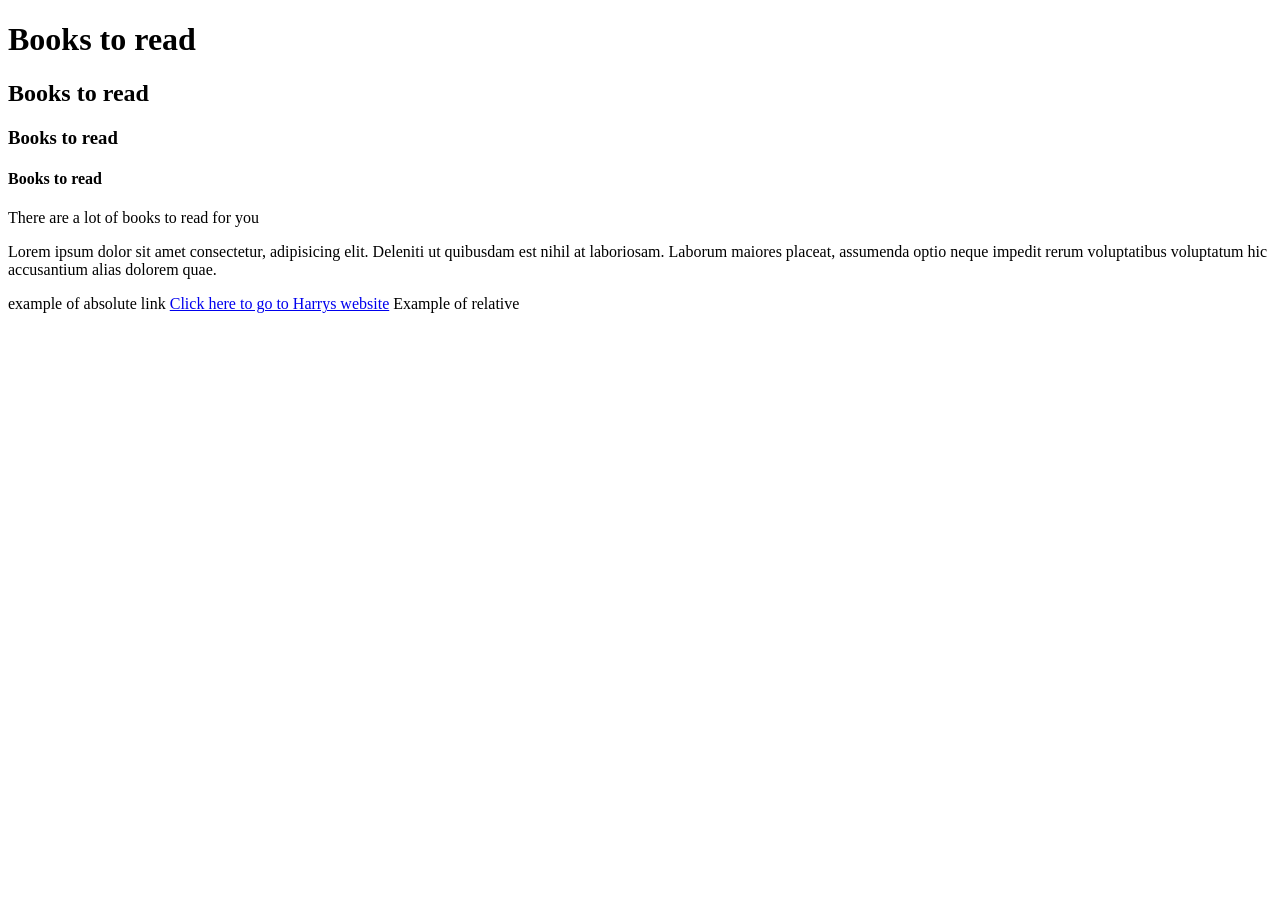
<file: index.html>
<!DOCTYPE html>
<html lang="en">
<head>
    <meta charset="UTF-8">
    <meta http-equiv="X-UA-Compatible" content="IE=edge">
    <meta name="viewport" content="width=device-width, initial-scale=1.0">
    <title>Document</title>
</head>
<body>
    <h1>Books to read</h1>
    <h2>Books to read</h2>
    <h3>Books to read</h3>
    <h4>Books to read</h4>
    <p>There are a lot of books to  read for you</p>
    <p>Lorem ipsum dolor sit amet consectetur, adipisicing elit. Deleniti ut quibusdam est nihil at laboriosam. Laborum maiores placeat, assumenda optio neque impedit rerum voluptatibus voluptatum hic accusantium alias dolorem quae.</p>
    example of absolute link
    <a href="https://codewithharry.com">Click here to go to Harrys website</a>
    Example of relative <link rel="stylesheet" href="">
    <body>
        <html>
</file>
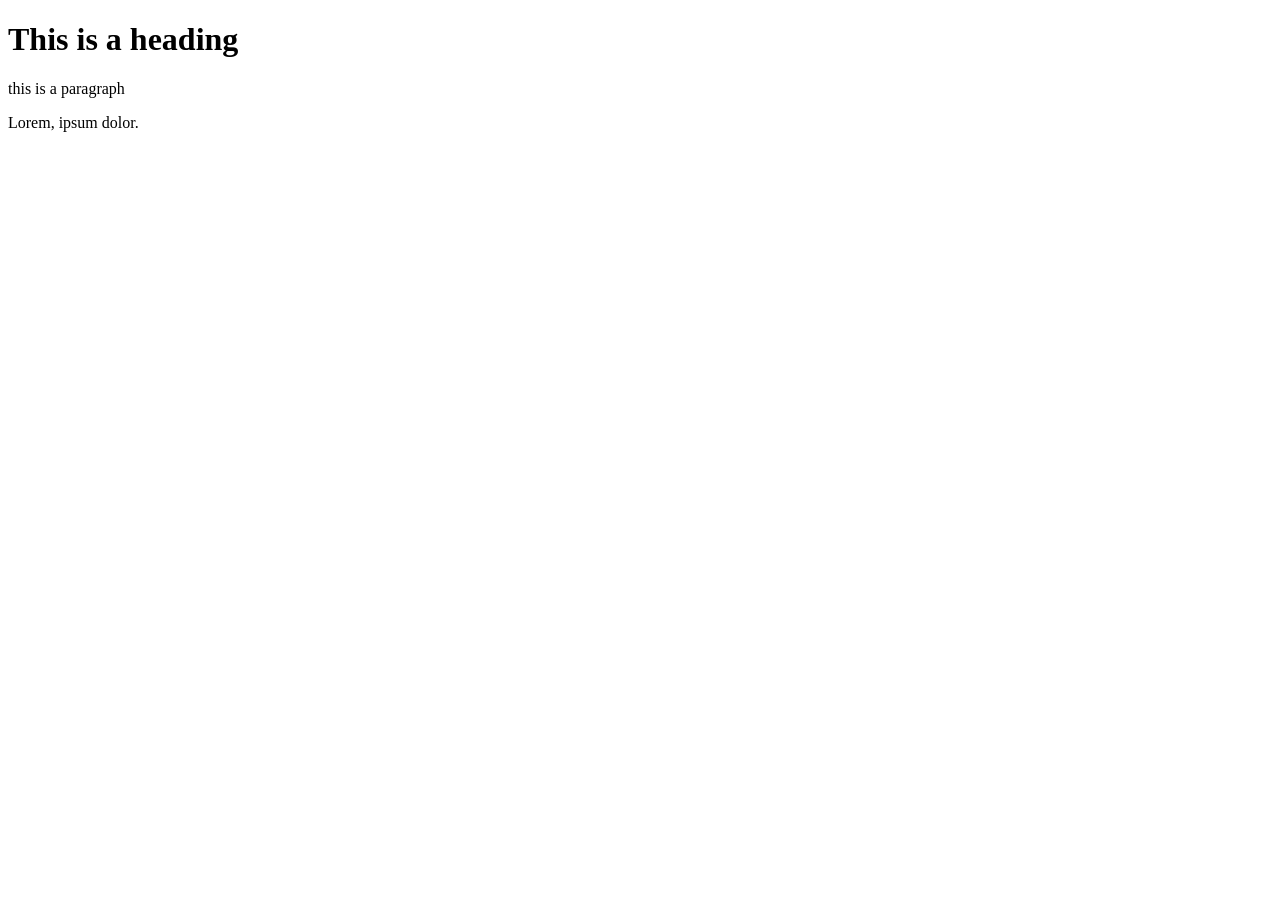
<file: hello.html>
<!DOCTYPE html>
<html lang="en">
<head>
    <meta charset="UTF-8">
    <meta http-equiv="X-UA-Compatible" content="IE=edge">
    <meta name="viewport" content="width=device-width, initial-scale=1.0">
    <title>Document</title>
</head>
<body>
    <h1>This is a heading</h1>
    <!-- Improve below paragraph -->
    <p>this is a paragraph</p>
    <p>Lorem, ipsum dolor.</p>
</body>
</html>
</file>
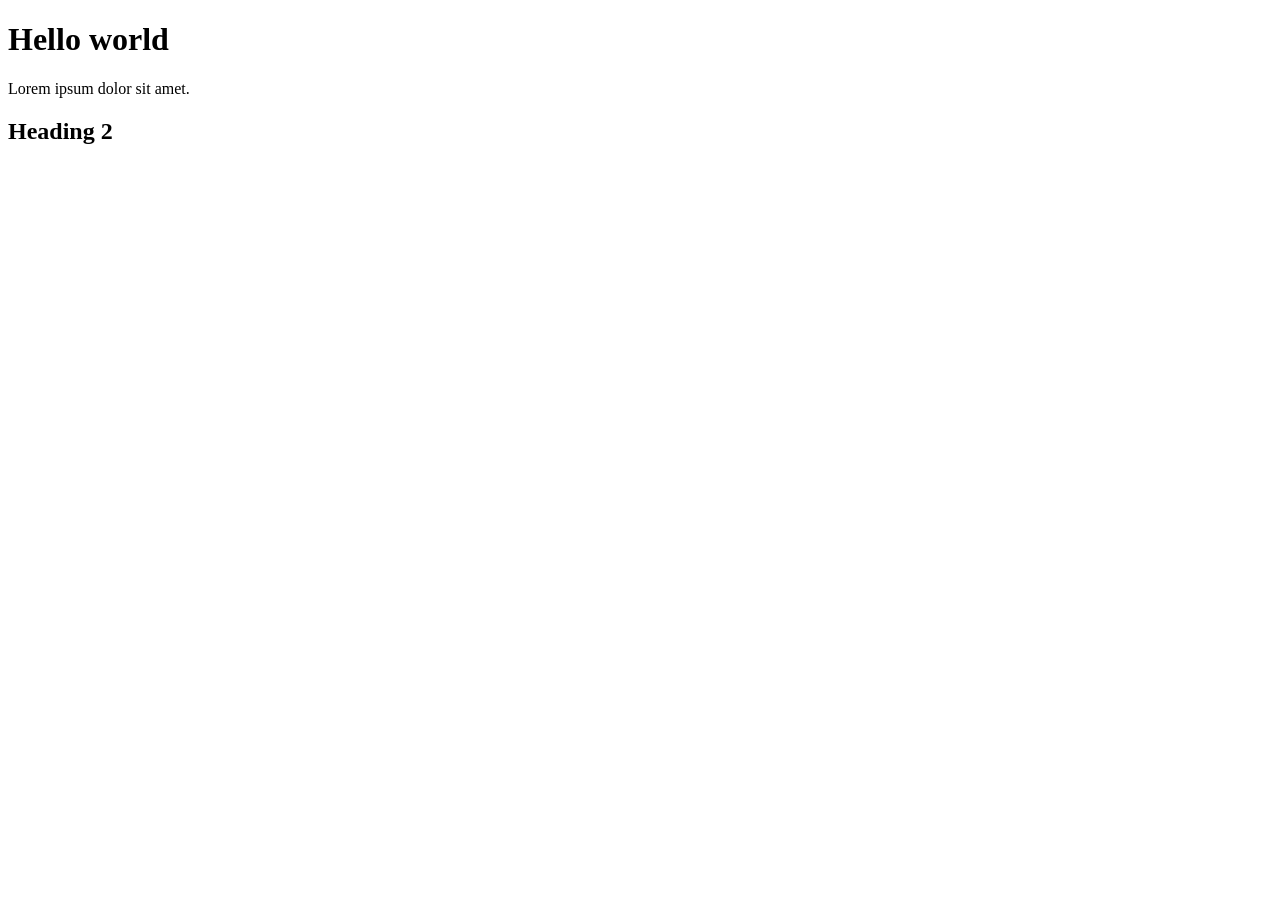
<file: week1-IP-CipherSchools-main/Lecture 8-shortcurt to write the start code cipherschools.html>
<!DOCTYPE html>
<html lang="en">
<head>
    <meta charset="UTF-8">
    <meta http-equiv="X-UA-Compatible" content="IE=edge">
    <meta name="viewport" content="width=device-width, initial-scale=1.0">
    <title>Document</title>
</head>
<body>
    <h1>Hello world</h1>
    <p>Lorem ipsum dolor sit amet.</p>
    <h2>Heading 2</h2>
</body>
</html>
</file>
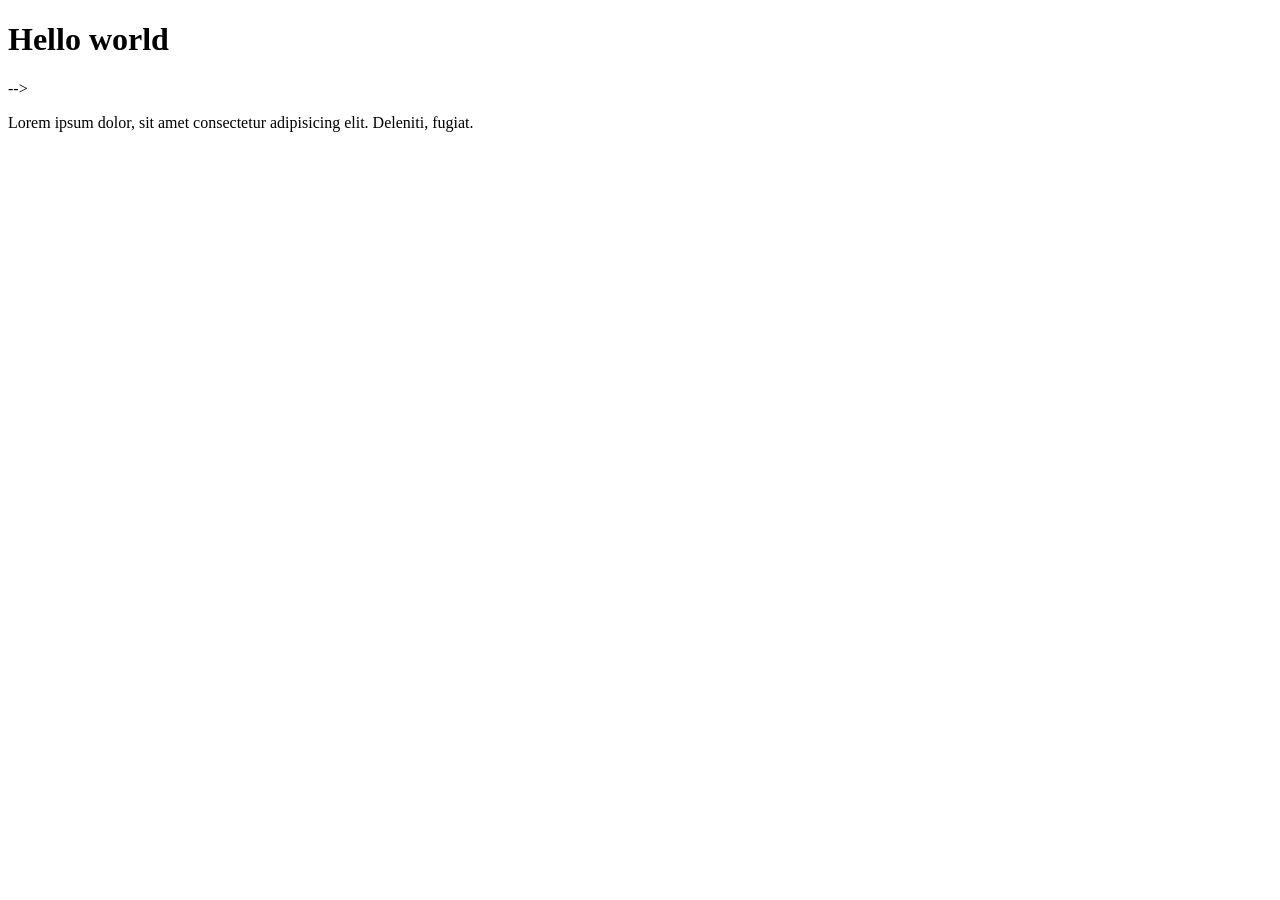
<file: week1-IP-CipherSchools-main/Lecture 9- headings,paragraph,breaklinr cipherschools.html>
<!DOCTYPE html>
<html lang="en">
<head>
    <meta charset="UTF-8">
    <meta http-equiv="X-UA-Compatible" content="IE=edge">
    <meta name="viewport" content="width=device-width, initial-scale=1.0">
    <title>Document</title>
</head>
<body>
     <h1>Hello world</h1>
    <!--h1 is the largest heading-->
    <!-- <h2>Hello world</h2>
    <h1>Hello world</h3>
    <h1>Hello world</h4>
    <h1>Hello world</h5>
    <h6>Hello world</h6> -->
    <!-- <p>This is paragraph ......<br>this is next line </p>
    <p>This is paragraph 2</p>
    <p>Lorem ipsum dolor, sit amet consectetur adipisicing elit. Doloribus molestias perferendis earum nisi aliquam adipisci mollitia, impedit dolorem harum iste recusandae distinctio eligendi pariatur cumque, possimus dignissimos vitae ea necessitatibus.</p>
     --> -->
     <p>Lorem ipsum dolor, sit amet consectetur adipisicing elit. Deleniti, fugiat.</p>
</body>
</html>
</file>
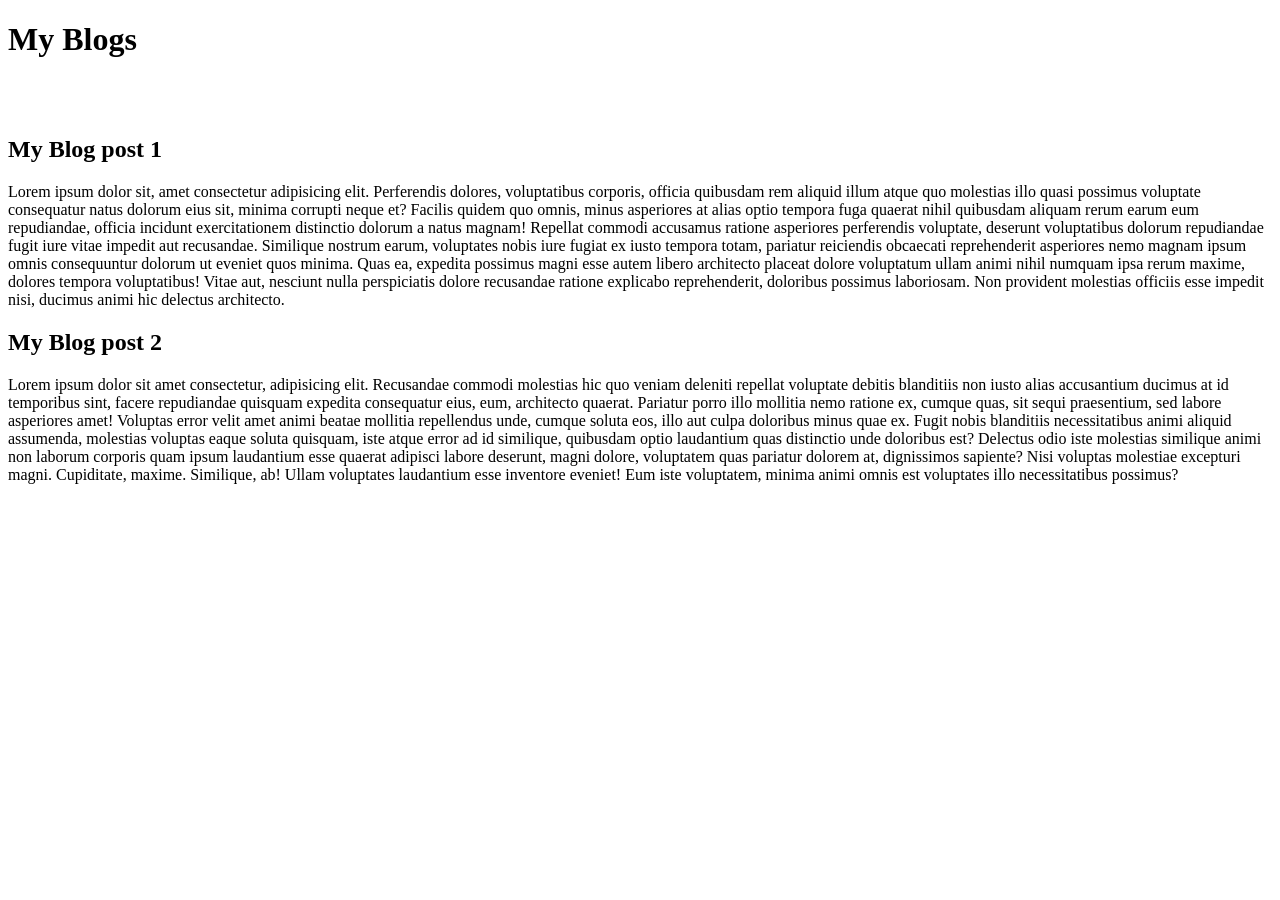
<file: week1-IP-CipherSchools-main/Lecture12-Excersie1 cipherschools.html>
<!DOCTYPE html>
<html lang="en">
<head>
    <meta charset="UTF-8">
    <meta http-equiv="X-UA-Compatible" content="IE=edge">
    <meta name="viewport" content="width=device-width, initial-scale=1.0">
    <title>Solution Exercise 1</title>
</head>
<body>
    <h1>My Blogs</h1>
    <br> <br>
    <h2>My Blog post 1</h2>
    <p>Lorem ipsum dolor sit, amet consectetur adipisicing elit. Perferendis dolores, voluptatibus corporis, officia quibusdam rem aliquid illum atque quo molestias illo quasi possimus voluptate consequatur natus dolorum eius sit, minima corrupti neque et? Facilis quidem quo omnis, minus asperiores at alias optio tempora fuga quaerat nihil quibusdam aliquam rerum earum eum repudiandae, officia incidunt exercitationem distinctio dolorum a natus magnam! Repellat commodi accusamus ratione asperiores perferendis voluptate, deserunt voluptatibus dolorum repudiandae fugit iure vitae impedit aut recusandae. Similique nostrum earum, voluptates nobis iure fugiat ex iusto tempora totam, pariatur reiciendis obcaecati reprehenderit asperiores nemo magnam ipsum omnis consequuntur dolorum ut eveniet quos minima. Quas ea, expedita possimus magni esse autem libero architecto placeat dolore voluptatum ullam animi nihil numquam ipsa rerum maxime, dolores tempora voluptatibus! Vitae aut, nesciunt nulla perspiciatis dolore recusandae ratione explicabo reprehenderit, doloribus possimus laboriosam. Non provident molestias officiis esse impedit nisi, ducimus animi hic delectus architecto.</p>    
    <h2>My Blog post 2</h2>
    <p>Lorem ipsum dolor sit amet consectetur, adipisicing elit. Recusandae commodi molestias hic quo veniam deleniti repellat voluptate debitis blanditiis non iusto alias accusantium ducimus at id temporibus sint, facere repudiandae quisquam expedita consequatur eius, eum, architecto quaerat. Pariatur porro illo mollitia nemo ratione ex, cumque quas, sit sequi praesentium, sed labore asperiores amet! Voluptas error velit amet animi beatae mollitia repellendus unde, cumque soluta eos, illo aut culpa doloribus minus quae ex. Fugit nobis blanditiis necessitatibus animi aliquid assumenda, molestias voluptas eaque soluta quisquam, iste atque error ad id similique, quibusdam optio laudantium quas distinctio unde doloribus est? Delectus odio iste molestias similique animi non laborum corporis quam ipsum laudantium esse quaerat adipisci labore deserunt, magni dolore, voluptatem quas pariatur dolorem at, dignissimos sapiente? Nisi voluptas molestiae excepturi magni. Cupiditate, maxime. Similique, ab! Ullam voluptates laudantium esse inventore eveniet! Eum iste voluptatem, minima animi omnis est voluptates illo necessitatibus possimus?</p>
</body>
</html>
</file>
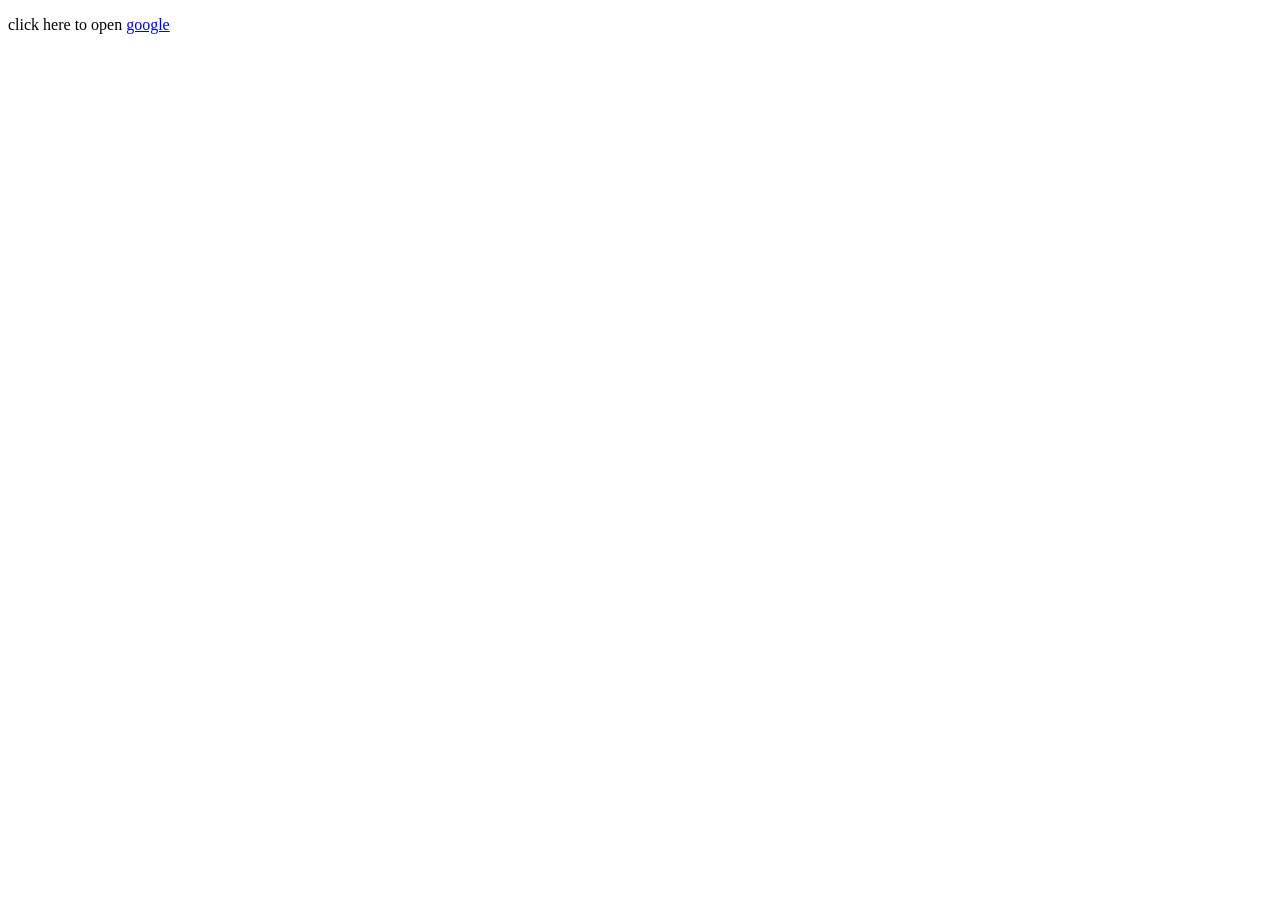
<file: week1-IP-CipherSchools-main/Lecture15-Excersise2_Cipherschools.html>
<!DOCTYPE html>
<html lang="en">
<head>
    <meta charset="UTF-8">
   <meta name="viewport" content="width=device-width, initial-scale=1.0">
    <title>Exercise Solution</title>
</head>
<body>
    <p>click here to open <a href="https://google.com"target="blank" title="google is one of the most popular search engine">google</a></p>
</body>
</html>
</file>
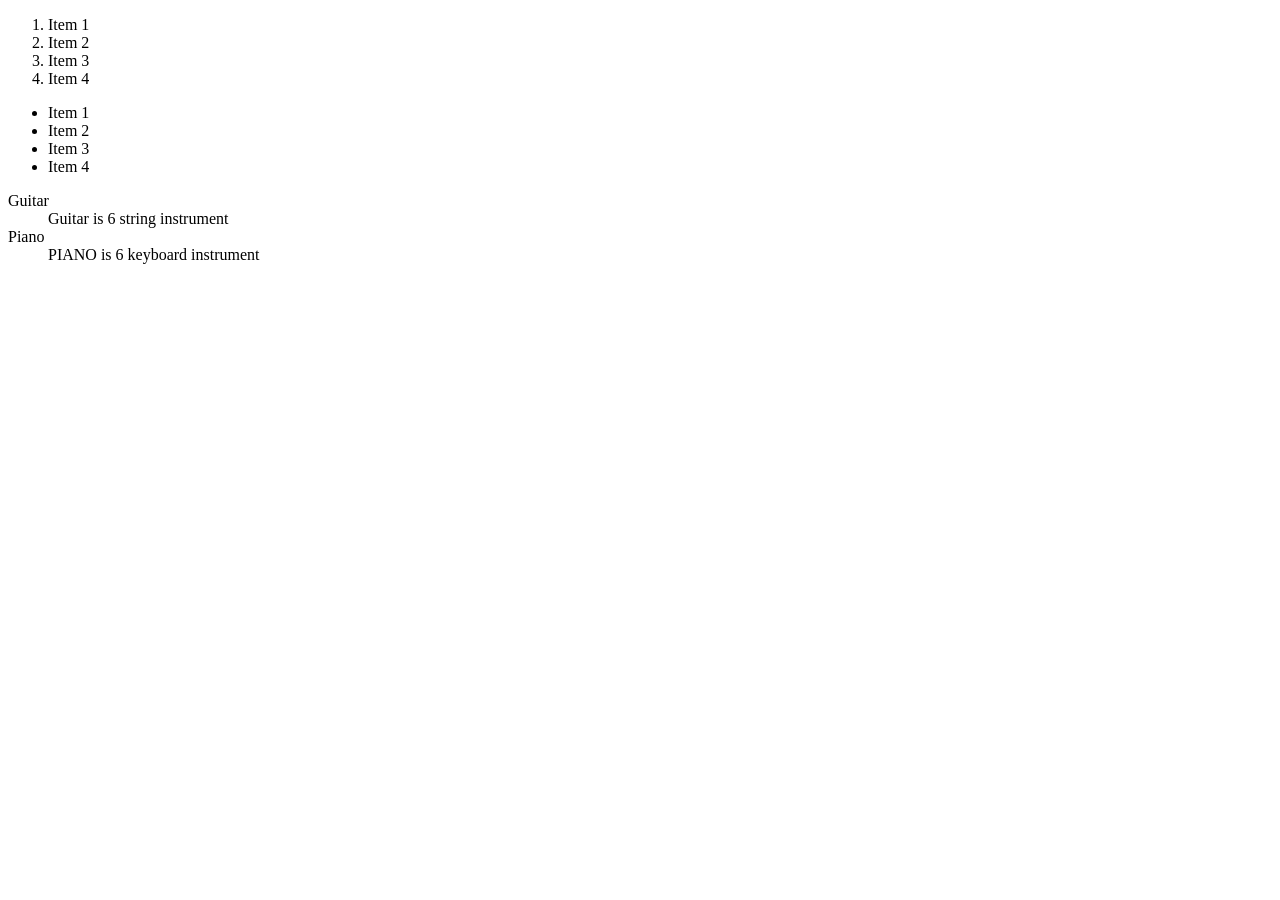
<file: week1-IP-CipherSchools-main/Lecture17-List in html_cipherschool.html>
<!DOCTYPE html>
<html lang="en">
<head>
    <meta charset="UTF-8">
    <meta http-equiv="X-UA-Compatible" content="IE=edge">
    <meta name="viewport" content="width=device-width, initial-scale=1.0">
    <title>Lists in Html</title>
</head>
<body>
    <ol type='1'>
       <li>Item 1</li> 
       <li>Item 2</li> 
       <li>Item 3</li> 
       <li>Item 4</li> 
    </ol>

    <ul style='list-style-type: disc;'>
        <li>Item 1</li> 
        <li>Item 2</li> 
        <li>Item 3</li> 
        <li>Item 4</li> 
     </ul>

     <dl>
        <dt>Guitar</dt>
        <dd>Guitar is 6 string instrument</dd>
        <dt>Piano</dt>
        <dd>PIANO is 6 keyboard instrument</dd>
     </dl>
</body>
</html>
</file>
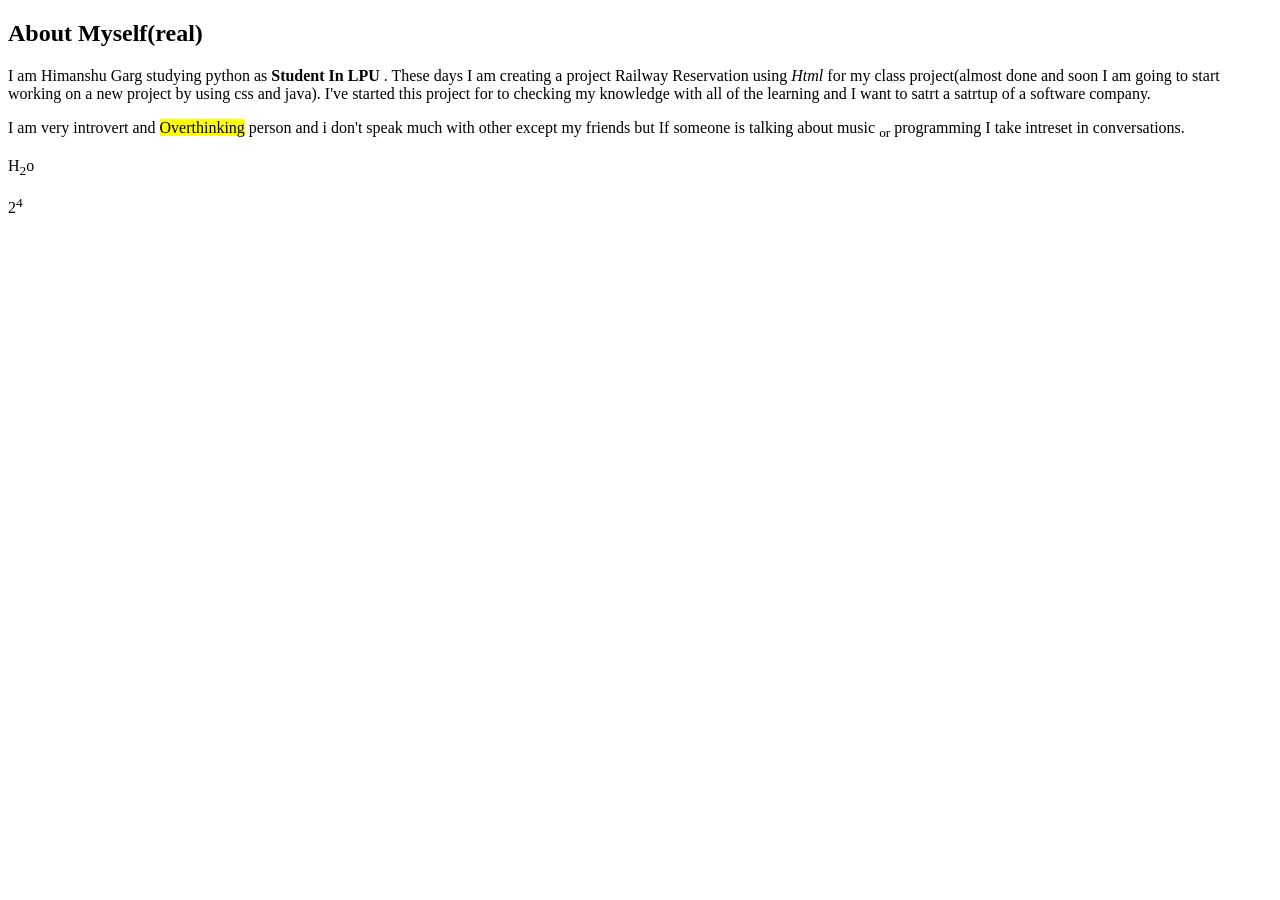
<file: week1-IP-CipherSchools-main/Lecture18-textformaating_cipherschools.html>
<!DOCTYPE html>
<html lang="en">
<head>
    <meta charset="UTF-8">
    <meta http-equiv="X-UA-Compatible" content="IE=edge">
    <meta name="viewport" content="width=device-width, initial-scale=1.0">
    <title>Text formating</title>
</head>
<body>
    <h2>About Myself(real)</h2>
    <p>I am Himanshu Garg studying python as <strong> Student In LPU</strong> . These days I am creating a project Railway Reservation using <em>Html</em> for my class project(almost done and soon I am going to start working on a new project by using css and java). I've started this project for to checking my knowledge with all of the learning and I want to satrt a satrtup of a software company.</p>
    <p>I am very introvert and <mark>Overthinking</mark> person and i don't speak much with other except my friends but If someone is talking about music <sub>or</sub> programming I take intreset in conversations.</p>
   <!-- using of superscript and subscript -->
   
    <p>H<sub>2</sub>o</p>
    <p>2<sup>4</sup></p>
</body>
</html>
</file>
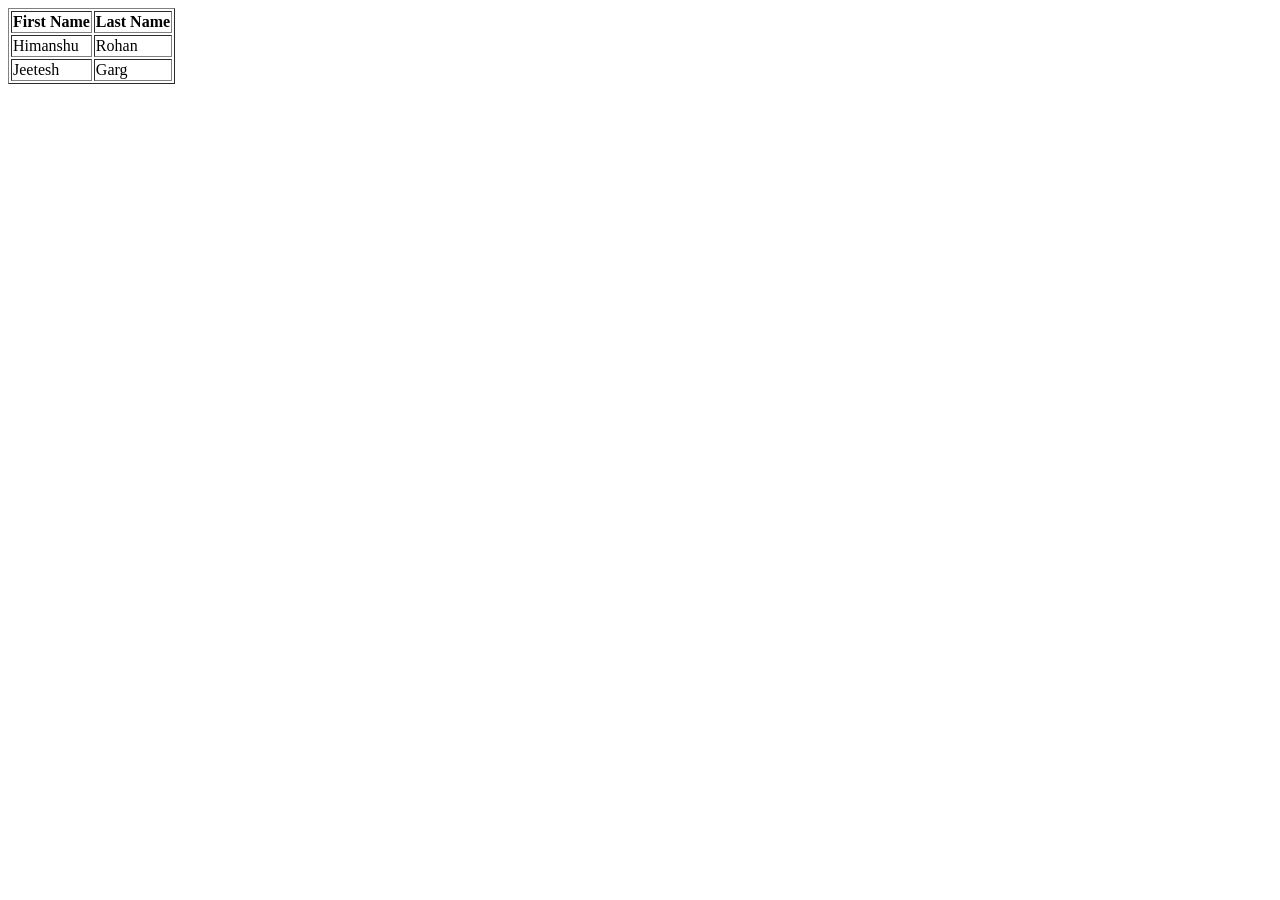
<file: week1-IP-CipherSchools-main/Lecture19-Tables-CipherSchools.html>
<!DOCTYPE html>
<html lang="en">
<head>
    <meta charset="UTF-8">
    <meta http-equiv="X-UA-Compatible" content="IE=edge">
    <meta name="viewport" content="width=device-width, initial-scale=1.0">
    <title>Tables</title>
</head>
<body>
    <table border="1">
        <thead>
            <th>First Name</th>
            <th>Last Name</th>
        </thead>
        <tbody>
            <tr>
                <td>Himanshu</td>
                <td>Rohan</td>
            </tr>
            <tr>
                <td>Jeetesh</td>
                <td>Garg</td>
            </tr>
        </tbody>
    </table>
</body>
</html>
</file>
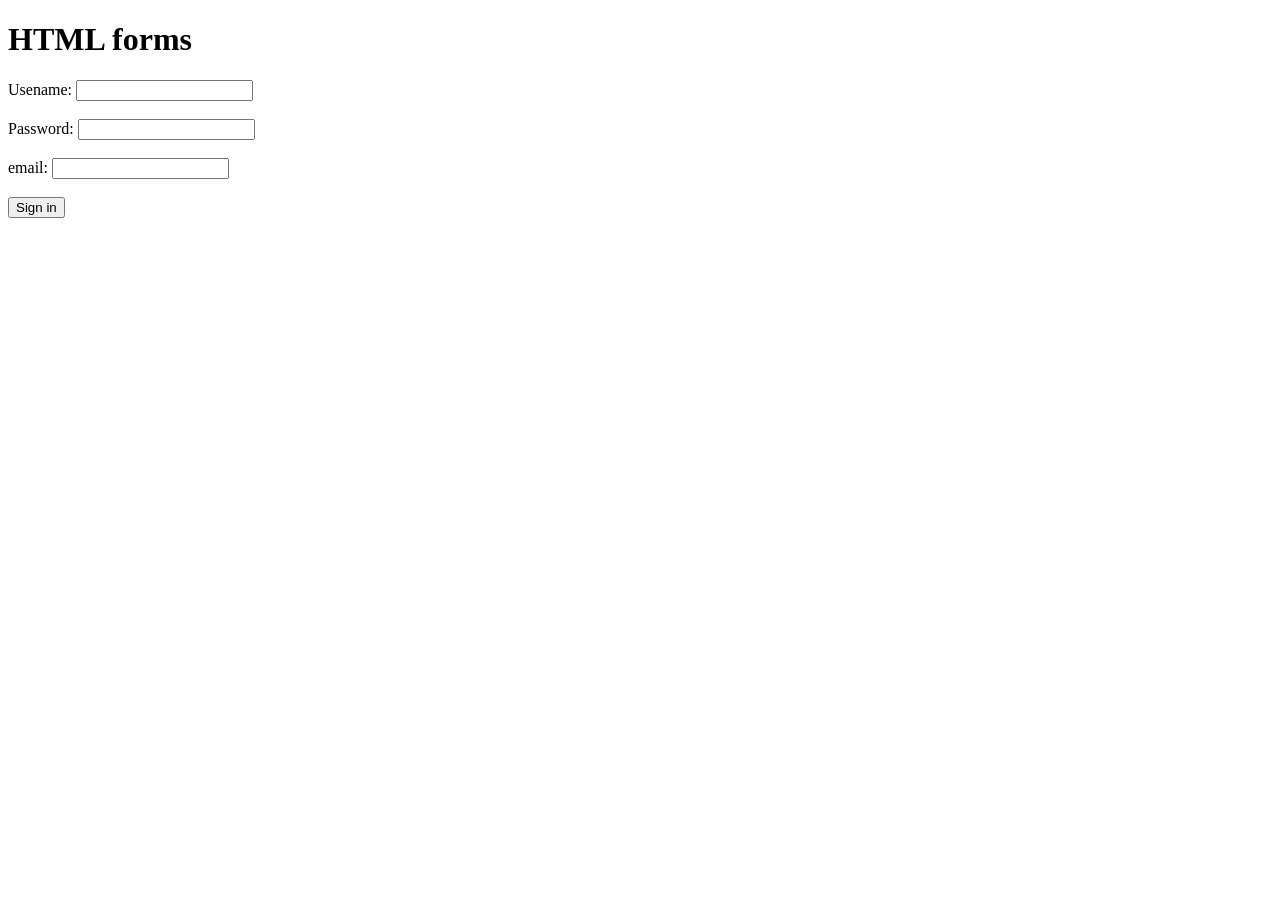
<file: week1-IP-CipherSchools-main/Lecture20-HTML Form-CipherSchools.html>
<!DOCTYPE html>
<html lang="en">
<head>
    <meta charset="UTF-8">
    <meta http-equiv="X-UA-Compatible" content="IE=edge">
    <meta name="viewport" content="width=device-width, initial-scale=1.0">
    <title>Forms</title>
</head>
<body>
    <h1>HTML forms</h1>
        <label for="username">Usename: </label>
        <input type="text" id="username"><br><br>
        <label for="password">Password: </label>
        <input type="password" id="password"><br><br>
        <label for="email">email: </label>
        <input type="email" id="email"><br><br>
        <input type="submit" value="Sign in">
    </form>
</body>
</html>
</file>
